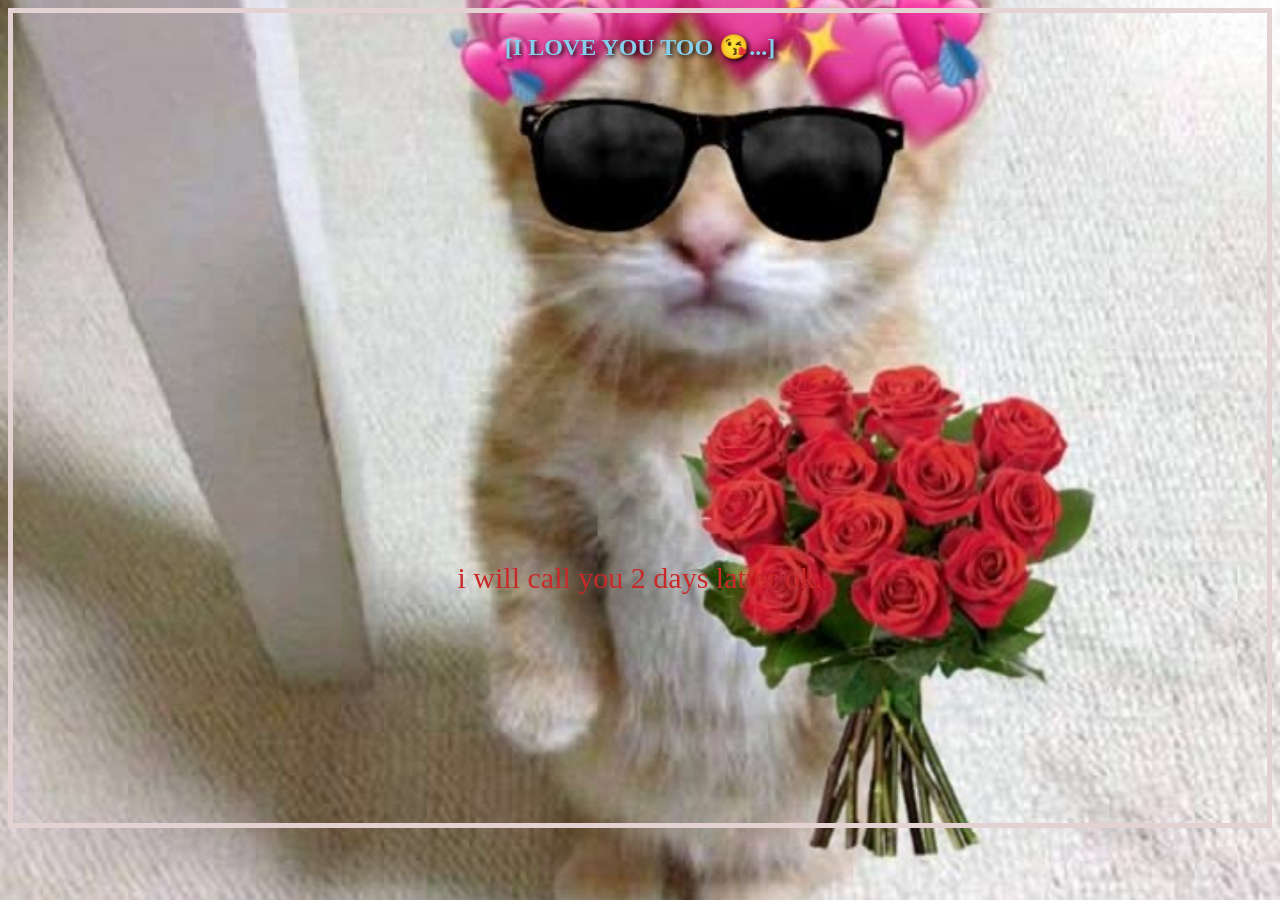
<file: YES.html>
<!DOCTYPE html>
<html>
  <head>
    <title>Love yes</title>
    <link rel="stylesheet" href="YES.css">
    <meta name="viewport" content="width=device-width, initial-scale=1.0">
  </head>
  <body>
    <h2>[I LOVE YOU TOO 😘...]</h2>
    <p>i will call you 2 days latter ok.</p>
  </body>
</html>
</file>
<file: YES.css>
body{
    background-image: url("love.jpg");
    background-size: cover;
    background-position: center;
    background-repeat: no-repeat;
    height:90vh;
    border: 5px solid #e4d2d2;
}

h2{
    color: #87ceeb;
    text-align: center;
    text-shadow: 2px 2px 5px black;
}

p{
    text-align: center;
    color: #c92929;
    font-size:30px;
    margin-top: 500px;
}
</file>
